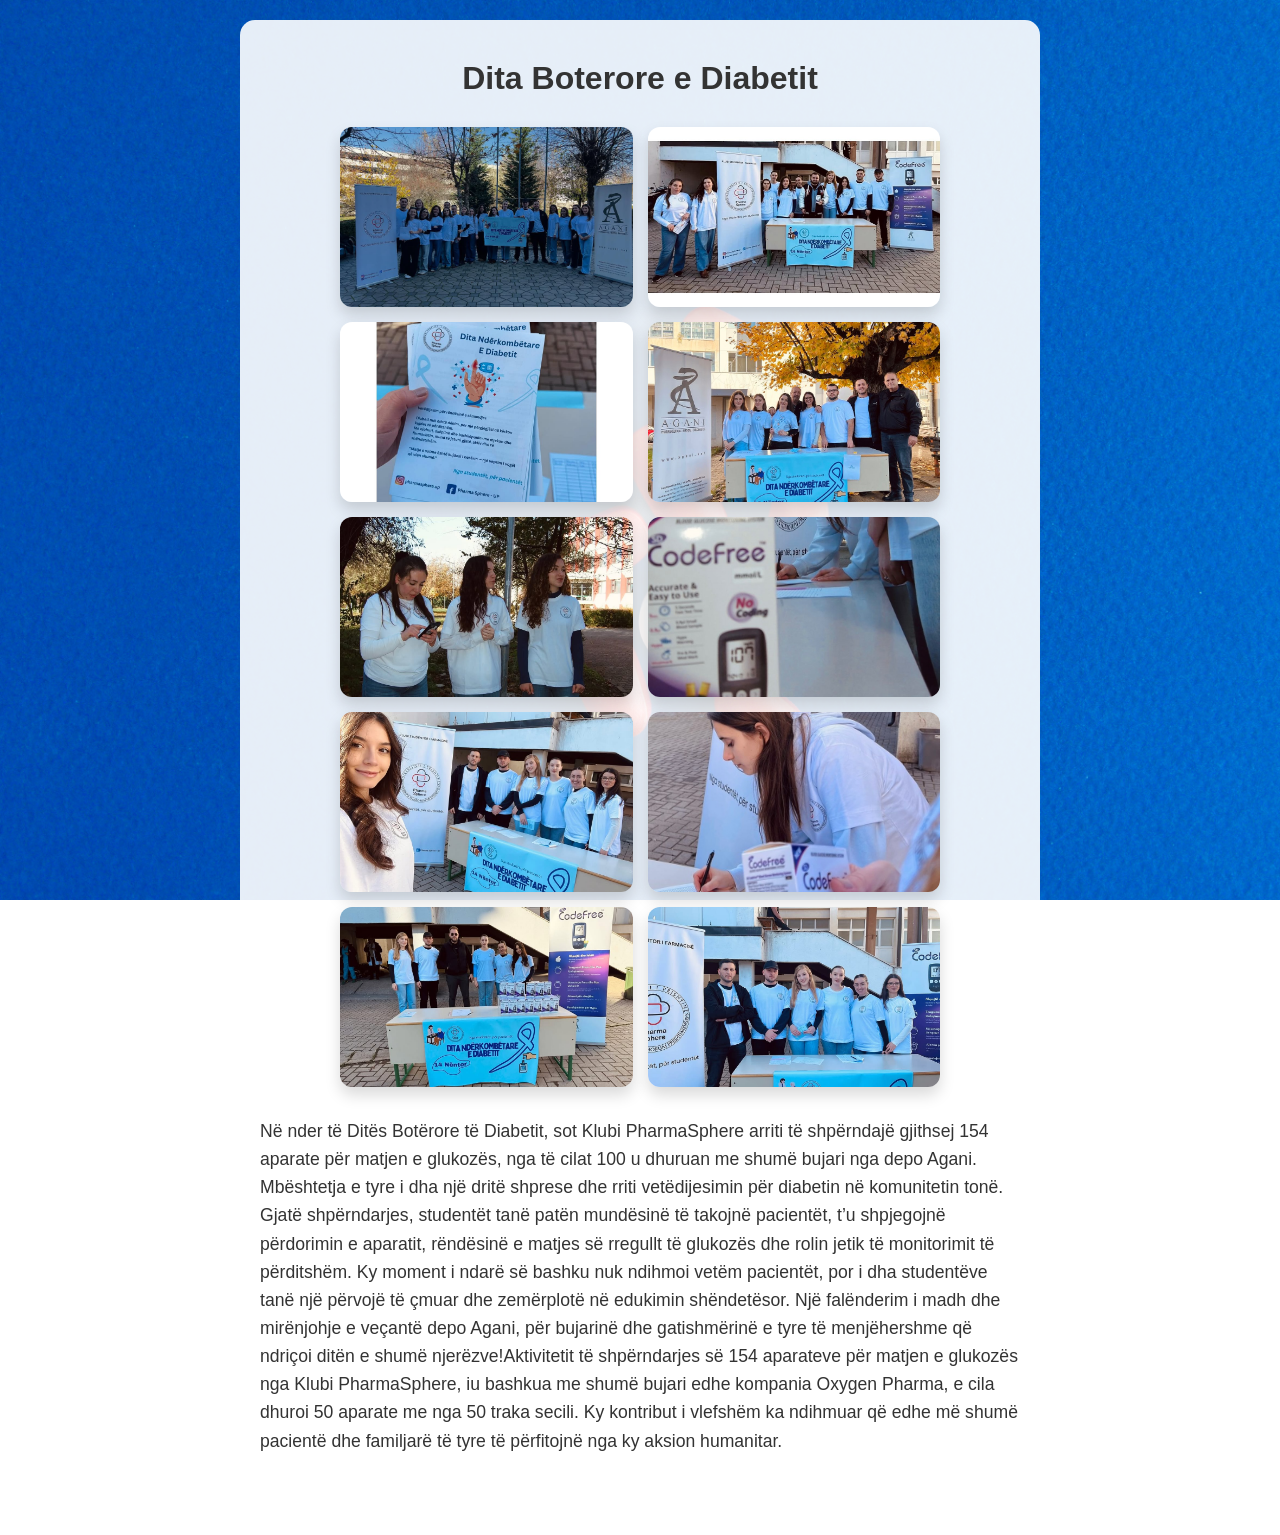
<file: diabeti.html>
<!DOCTYPE html>
<html lang="en">
<head>
    <meta charset="UTF-8">
    <meta name="viewport" content="width=device-width, initial-scale=1.0">
    <title>Dita Boterore e Diabetit</title>
    <link rel="stylesheet" href="event-style.css">
</head>
<body>

<div class="container">

    <h1>Dita Boterore e Diabetit</h1>

 <div class="gallery">

    
    <div class="gallery-item">
        <img src="img/foto2.png" alt="">
    </div>

    
    <div class="gallery-item">
        <img src="img/101.jpg" alt="">
    </div>

    
    <div class="gallery-item">
        <img src="img/102.jpg" alt="">
    </div>

    
    <div class="gallery-item">
        <img src="img/103.jpg" alt="">
    </div>

     <div class="gallery-item">
        <img src="img/104.jpg" alt="">
    </div>

     <div class="gallery-item">
        <img src="img/105.jpg" alt="">
    </div>

     <div class="gallery-item">
        <img src="img/106.jpg" alt="">
    </div>

     <div class="gallery-item">
        <img src="img/107.jpg" alt="">
    </div>

     <div class="gallery-item">
        <img src="img/108.jpg" alt="">
    </div>

     <div class="gallery-item">
        <img src="img/109.jpg" alt="">
    </div>

   
    
</div>

   
    <div class="content-text">
        <p>Në nder të Ditës Botërore të Diabetit, sot Klubi PharmaSphere arriti të shpërndajë gjithsej 154 aparate për matjen e glukozës, nga të cilat 100 u dhuruan me shumë bujari nga depo Agani.
Mbështetja e tyre i dha një dritë shprese dhe rriti vetëdijesimin për diabetin në komunitetin tonë.

Gjatë shpërndarjes, studentët tanë patën mundësinë të takojnë pacientët, t’u shpjegojnë përdorimin e aparatit, rëndësinë e matjes së rregullt të glukozës dhe rolin jetik të monitorimit të përditshëm. Ky moment i ndarë së bashku nuk ndihmoi vetëm pacientët, por i dha studentëve tanë një përvojë të çmuar dhe zemërplotë në edukimin shëndetësor.

Një falënderim i madh dhe mirënjohje e veçantë depo Agani, për bujarinë dhe gatishmërinë e tyre të menjëhershme që ndriçoi ditën e shumë njerëzve!Aktivitetit të shpërndarjes së 154 aparateve për matjen e glukozës nga Klubi PharmaSphere, iu bashkua me shumë bujari edhe kompania Oxygen Pharma, e cila dhuroi 50 aparate me nga 50 traka secili. Ky kontribut i vlefshëm ka ndihmuar që edhe më shumë pacientë dhe familjarë të tyre të përfitojnë nga ky aksion humanitar.</p>
        
    </div>

</div>

</body>
</html>
</file>
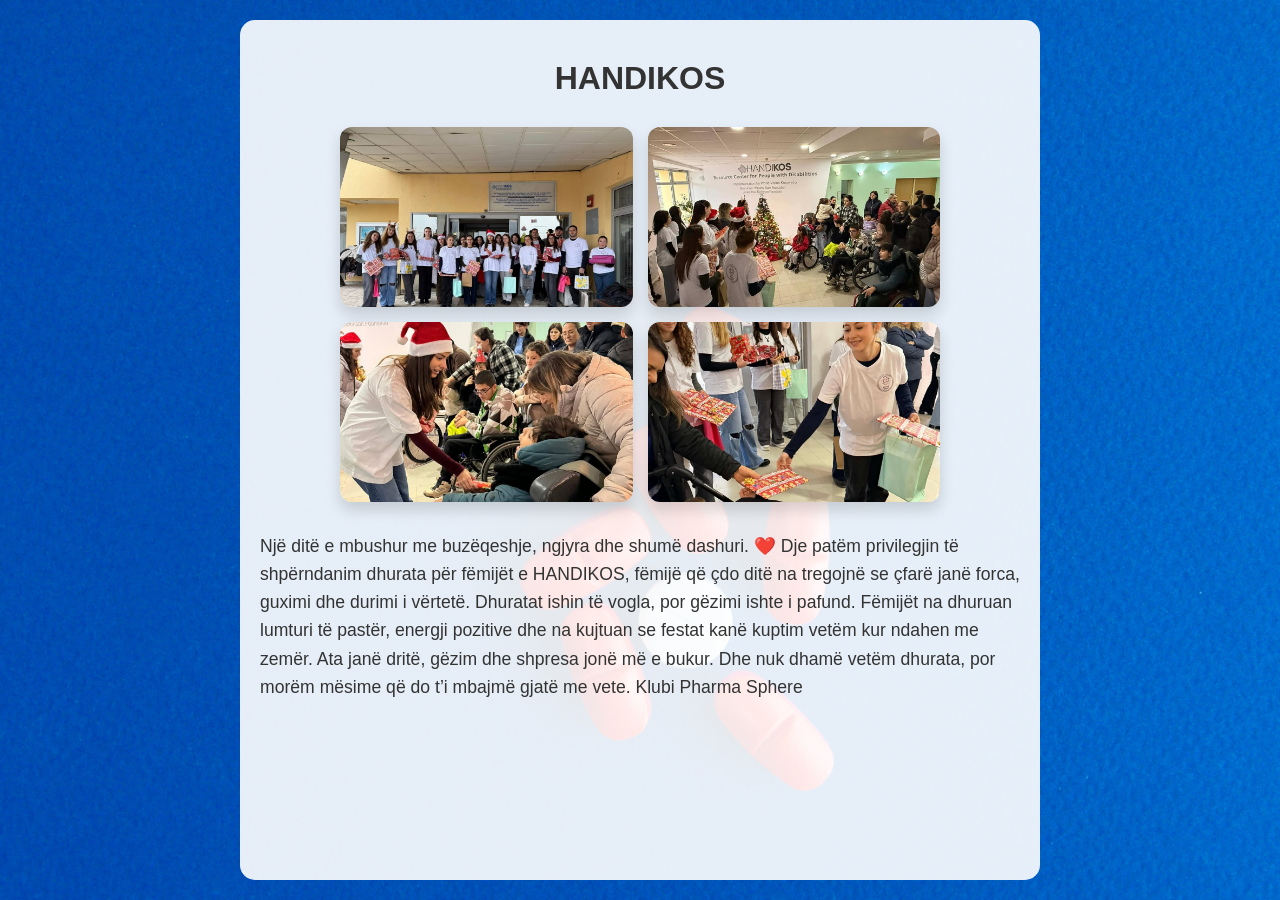
<file: extra.html>
<!DOCTYPE html>
<html lang="en">
<head>
    <meta charset="UTF-8">
    <meta name="viewport" content="width=device-width, initial-scale=1.0">
    <title>Extra Info</title>
    <link rel="stylesheet" href="event-style.css">
</head>
<body>

<div class="container">

    <h1>HANDIKOS</h1>

    
    <div class="gallery">

        <div class="gallery-item">
            <img src="img/114.jpg" alt="">
        </div>

        <div class="gallery-item">
            <img src="img/115.jpg" alt="">
        </div>

        <div class="gallery-item">
            <img src="img/116.jpg" alt="">
        </div>

        <div class="gallery-item">
            <img src="img/117.jpg" alt="">
        </div>

    </div>

    
    <div class="content-text">
        <p>Një ditë e mbushur me buzëqeshje, ngjyra dhe shumë dashuri. ❤️

Dje patëm privilegjin të shpërndanim dhurata për fëmijët e HANDIKOS, fëmijë që çdo ditë na tregojnë se çfarë janë forca, guximi dhe durimi i vërtetë.

Dhuratat ishin të vogla, por gëzimi ishte i pafund. Fëmijët na dhuruan lumturi të pastër, energji pozitive dhe na kujtuan se festat kanë kuptim vetëm kur ndahen me zemër. Ata janë dritë, gëzim dhe shpresa jonë më e bukur. Dhe nuk dhamë vetëm dhurata, por morëm mësime që do t’i mbajmë gjatë me vete.

Klubi Pharma Sphere</p>
      
    </div>

</div>

</body>
</html>
</file>
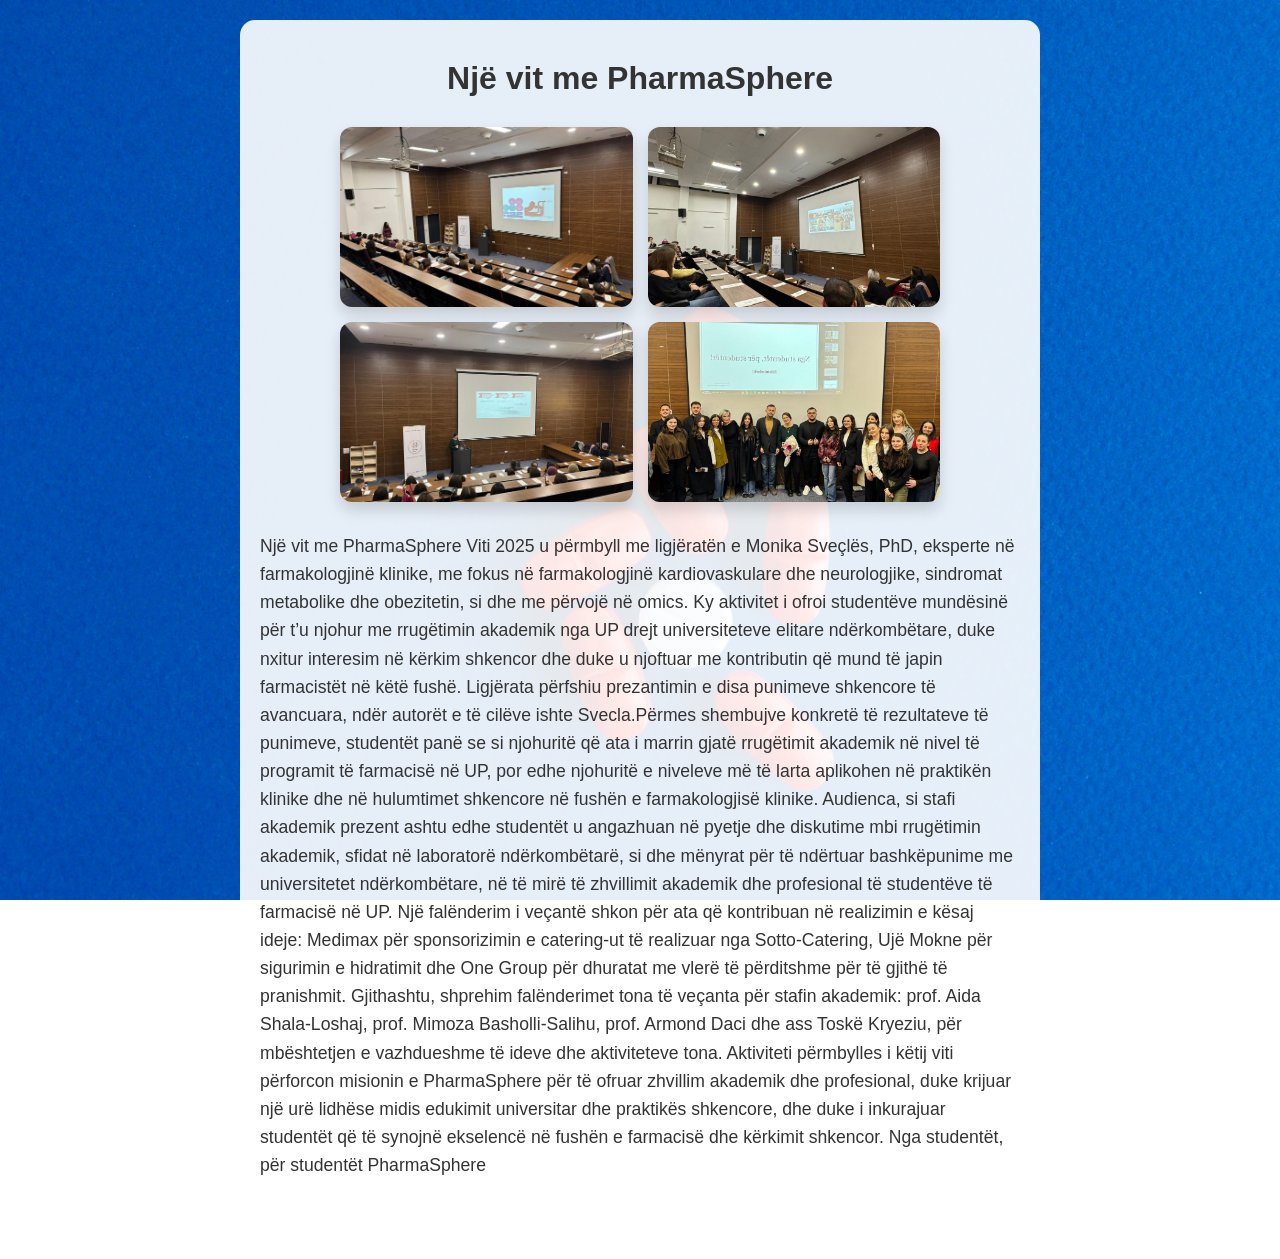
<file: vjetori.html>
<!DOCTYPE html>
<html lang="en">
<head>
    <meta charset="UTF-8">
    <meta name="viewport" content="width=device-width, initial-scale=1.0">
    <title>Një vit me PharmaSphere</title>
    <link rel="stylesheet" href="event-style.css">
</head>
<body>

<div class="container">

    <h1>Një vit me PharmaSphere</h1>

   
    <div class="gallery">
        <div class="gallery-item">
            <img src="img/110.jpg.jpeg" alt="">
        </div>

        <div class="gallery-item">
            <img src="img/111.jpg.jpeg" alt="">
        </div>

        <div class="gallery-item">
            <img src="img/112.jpg.jpeg" alt="">
        </div>

        <div class="gallery-item">
            <img src="img/113.jpg.jpeg" alt="">
        </div>

    </div>

   
    <div class="content-text">
        <p>Një vit me PharmaSphere

Viti 2025 u përmbyll me ligjëratën e Monika Sveçlës, PhD, eksperte në farmakologjinë klinike, me fokus në farmakologjinë kardiovaskulare dhe neurologjike, sindromat metabolike dhe obezitetin, si dhe me përvojë në omics. Ky aktivitet i ofroi studentëve mundësinë për t’u njohur me rrugëtimin akademik nga UP drejt universiteteve elitare ndërkombëtare, duke nxitur interesim në kërkim shkencor dhe duke u njoftuar me kontributin që mund të japin farmacistët në këtë fushë.

Ligjërata përfshiu prezantimin e disa punimeve shkencore të avancuara, ndër autorët e të cilëve ishte Svecla.Përmes shembujve konkretë të rezultateve të punimeve, studentët panë se si njohuritë që ata i marrin gjatë rrugëtimit akademik në nivel të programit të farmacisë në UP, por edhe njohuritë e niveleve më të larta aplikohen në praktikën klinike dhe në hulumtimet shkencore në fushën e farmakologjisë klinike.

Audienca, si stafi akademik prezent ashtu edhe studentët u angazhuan në pyetje dhe diskutime mbi rrugëtimin akademik, sfidat në laboratorë ndërkombëtarë, si dhe mënyrat për të ndërtuar bashkëpunime me universitetet ndërkombëtare, në të mirë të zhvillimit akademik dhe profesional të studentëve të farmacisë në UP.

Një falënderim i veçantë shkon për ata që kontribuan në realizimin e kësaj ideje: Medimax për sponsorizimin e catering-ut të realizuar nga Sotto-Catering, Ujë Mokne për sigurimin e hidratimit dhe One Group për dhuratat me vlerë të përditshme për të gjithë të pranishmit.
Gjithashtu, shprehim falënderimet tona të veçanta për stafin akademik: prof. Aida Shala-Loshaj, prof. Mimoza Basholli-Salihu, prof. Armond Daci dhe ass Toskë Kryeziu, për mbështetjen e vazhdueshme të ideve dhe aktiviteteve tona.

Aktiviteti përmbylles i këtij viti përforcon misionin e PharmaSphere për të ofruar zhvillim akademik dhe profesional, duke krijuar një urë lidhëse midis edukimit universitar dhe praktikës shkencore, dhe duke i inkurajuar studentët që të synojnë ekselencë në fushën e farmacisë dhe kërkimit shkencor.

Nga studentët, për studentët
PharmaSphere</p>
       
    </div>

</div>

</body>
</html>
</file>
<file: event-style.css>
* {
    box-sizing: border-box;
    margin: 0;
    padding: 0;
}

body {
    min-height: 100vh;
    background-image: url(img/background2.png);
    background-size: cover;
    background-position: center;
    background-repeat: no-repeat;
    background-attachment: fixed;
    font-family: Arial, sans-serif;
    color: #333;
    display: flex;
    justify-content: center;
}

/* BOXI KRYESOR */
.container {
    width: 90%;
    max-width: 800px;
    padding: 40px 20px;
    background-color: rgba(255, 255, 255, 0.9);
    margin: 20px 0;
    border-radius: 15px;
    text-align: center;
}

/* TITULLI */
h1 {
    margin-bottom: 30px;
    font-size: 2rem;
}


.video-box {
    width: 100%;
    max-width: 600px;
    margin: 0 auto 30px auto;
    box-shadow: 0 10px 20px rgba(0,0,0,0.2);
    border-radius: 12px;
    overflow: hidden;
}

.video-box video,
.video-box img {
    width: 100%;
    height: auto;
    display: block;
}


.content-text {
    margin-top: 20px;
}

.content-text p {
    text-align: left;
    line-height: 1.6;
    margin-bottom: 20px;
    font-size: 1.1rem;
}

.gallery {
    display: grid;
    grid-template-columns: repeat(2, 1fr);
    gap: 15px;
    margin: 0 auto 30px auto;
    max-width: 600px;
}

.gallery-item {
    border-radius: 12px;
    overflow: hidden;
    box-shadow: 0 8px 15px rgba(0,0,0,0.15);
    transition: transform 0.3s ease;
}

.gallery-item img {
    width: 100%;
    height: 180px;
    object-fit: cover;
    display: block;
}

.gallery-item:hover {
    transform: scale(1.05);
}


@media (max-width: 600px) {
    .gallery {
        grid-template-columns: 1fr;
    }

    .gallery-item img {
        height: 200px;
    }
}
</file>
